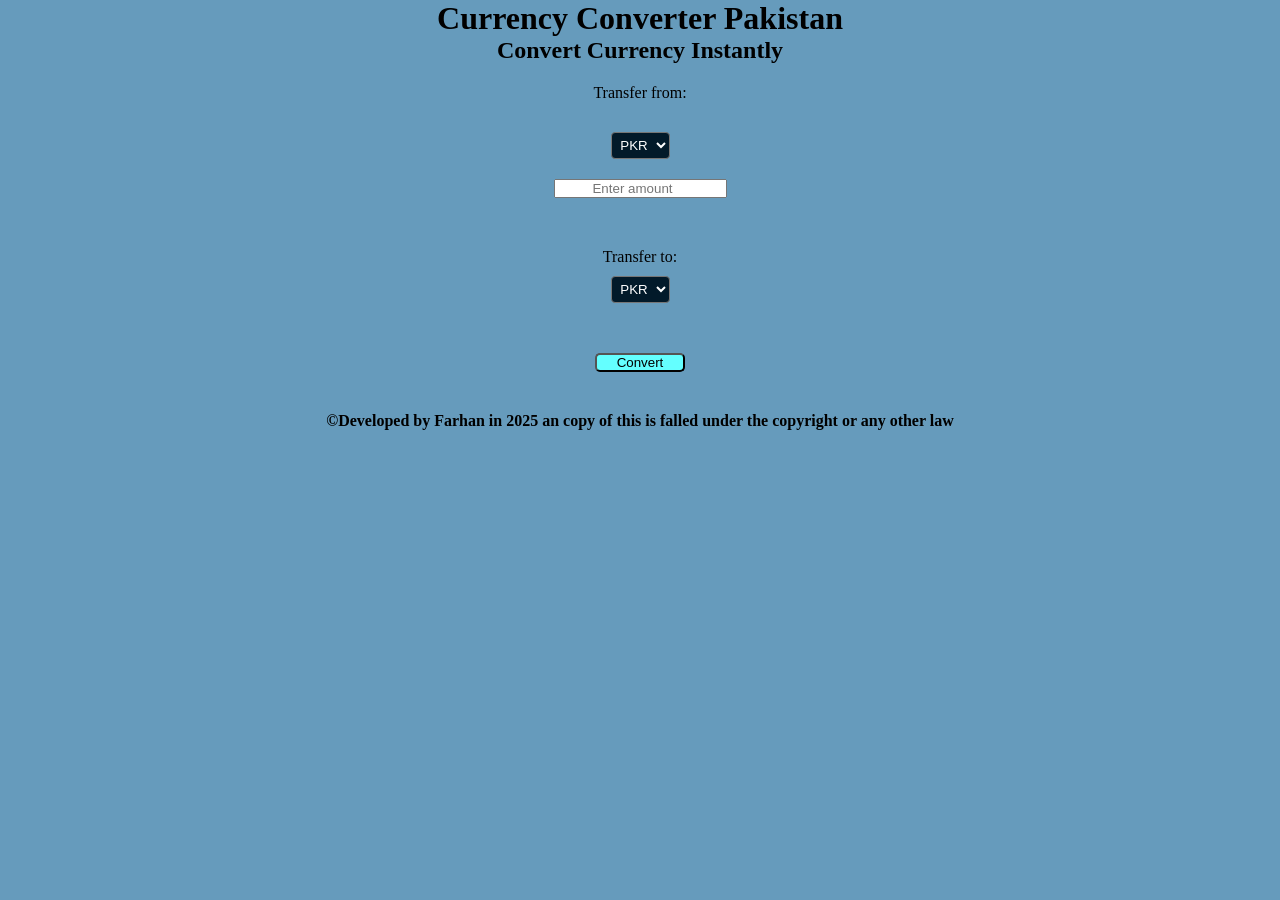
<file: index.html>
<!DOCTYPE html>
<html lang="en">
<head>
<meta name="google-site-verification" content="Mct0R9XbEoSt9xaY3-ET1efY33cocpxxhUF6C4Bf0C4" />

    <!-- ✅ BASIC SEO -->
    <meta charset="UTF-8">
    <title>Currency Converter Pakistan | PKR to USD, EUR, INR Live Rates</title>
    <meta name="description" content="Free online currency converter for Pakistan. Convert PKR to USD, EUR, INR with live exchange rates instantly. Developed by Farhan.">
    <meta name="keywords" content="currency converter, PKR to USD, USD to PKR, Pakistan currency converter, live exchange rates">
    <meta name="author" content="Farhan">
    <meta name="viewport" content="width=device-width, initial-scale=1.0">

    <!-- ✅ SOCIAL SHARING (OPEN GRAPH) -->
    <meta property="og:title" content="Currency Converter Pakistan">
    <meta property="og:description" content="Convert PKR to USD, EUR, INR with real-time exchange rates. Free fast tool.">
    <meta property="og:type" content="website">
        <meta property="title" content="Currency Converter Pakistan">
    <meta property="description" content="Convert PKR to USD, EUR, INR with real-time exchange rates. Free fast tool.">
    <meta property="type" content="website">

    <!-- ✅ PERFORMANCE -->
    <link rel="preload" as="style" href="style.css">
    <link rel="stylesheet" href="style.css"/>



<link rel="canonical" href="https://currency-converter-ebon-gamma.vercel.app/">

</head>
<body>

<header>
    <!-- ✅ ONLY ONE H1 -->
    <h1>Currency Converter Pakistan</h1>
</header>

<main>

<section id="main">
    <h2>Convert Currency Instantly</h2>

    <div id="body">

        <label for="wantedTransfer">Transfer from:</label>

        <div>
            <select id="wantedTransfer">
                <option value="PKR">PKR</option>
                <option value="INR">INR</option>
                <option value="USD">USD</option>
                <option value="EUR">EUR</option>
            </select>

            <input 
                type="number" 
                placeholder="Enter amount" 
                id="thevaltobeconverted"
                aria-label="Enter amount to convert"
            >
        </div>

        <div>
           
 <label for="transferrer">Transfer to:</label>

            <select id="transferrer">
                <option value="PKR">PKR</option>
                <option value="INR">INR</option>
                <option value="USD">USD</option>
                <option value="EUR">EUR</option>
            </select>
        </div>

    </div>

    <button id="convert" aria-label="Convert Currency Button">Convert</button>

    <div id="result" aria-live="polite"></div>

</section>

</main>

<footer>
    <p><strong>&copy;Developed by Farhan in 2025 an copy of this is falled under the copyright or any other law </strong></p>
</footer>

<!-- ✅ DEFER FOR BETTER PERFORMANCE -->
<script src="script.js" defer></script>

</body>
</html>
</file>
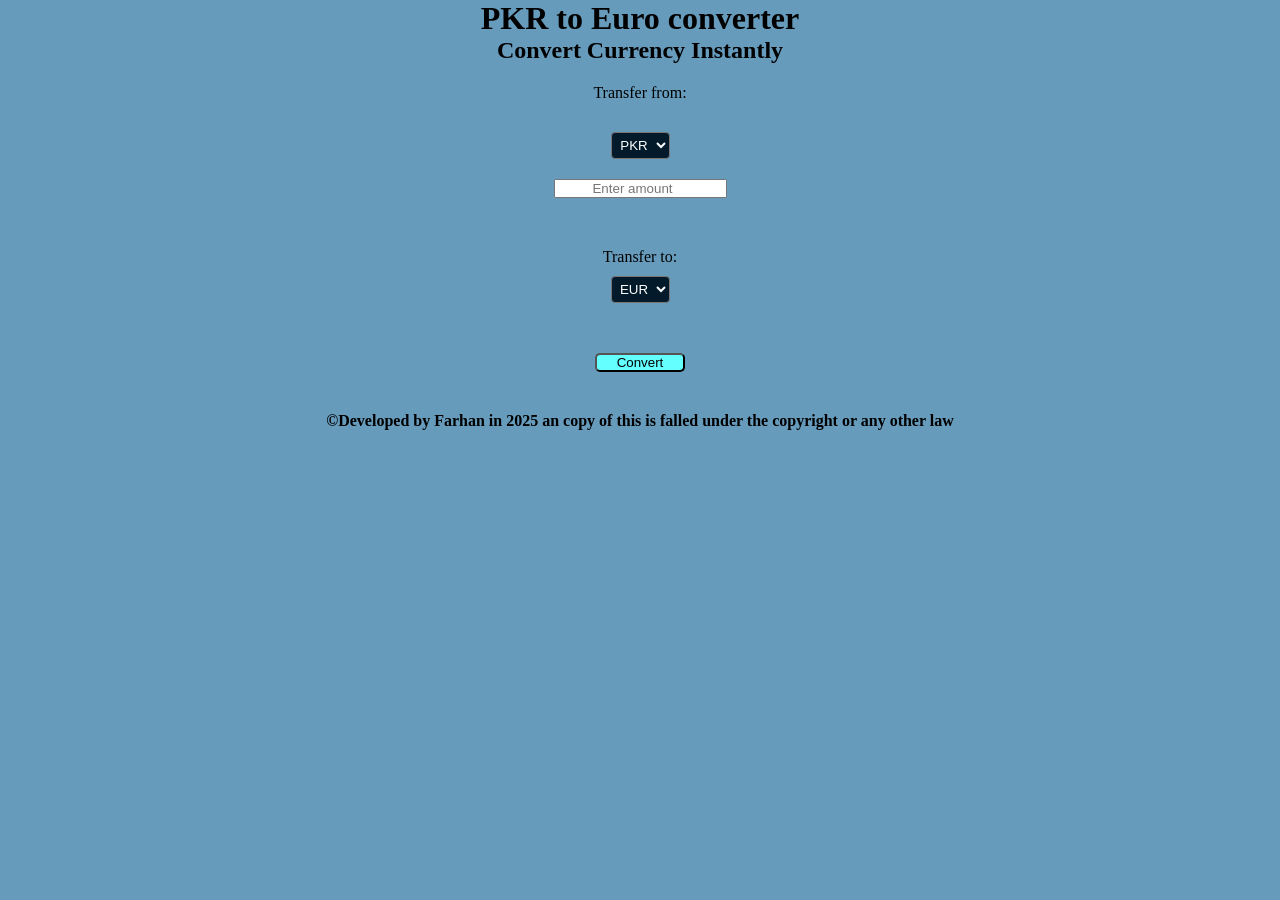
<file: pkr-to-eur.html>
<!DOCTYPE html>
<html lang="en">
<head>
    <meta name="google-site-verification" content="52C5Jp2sTcY9_OySIRMQiDxLLbQQV9FplqItNpAf0dM" />

    <!-- ✅ BASIC SEO -->
    <meta charset="UTF-8">
   <title>PKR to EUR Converter | Live Pakistani Rupee to EUR Rate</title>
    
<meta name="description" content="Convert Pakistani Rupee to Euro with live exchange rates. Free fast PKR to USD converter developed by Farhan.">
    <meta name="keywords" content="currency converter, PKR to USD, USD to PKR, Pakistan currency converter, live exchange rates">
    <meta name="author" content="Farhan">
    <meta name="viewport" content="width=device-width, initial-scale=1.0">

    <!-- ✅ SOCIAL SHARING (OPEN GRAPH) -->
    <meta property="og:title" content="Currency Converter Pakistan">
    <meta property="og:description" content="Convert PKR to USD, EUR, INR with real-time exchange rates. Free fast tool.">
    <meta property="og:type" content="website">
    <!-- ✅ PERFORMANCE -->
    <link rel="preload" as="style" href="style.css">
    <link rel="stylesheet" href="style.css"/>

  

<link rel="canonical" href="https://currency-converter-ebon-gamma.vercel.app/pkr-to-eur.html" />

</head>
<body>

<header>
    <!-- ✅ ONLY ONE H1 -->
    <h1>PKR to Euro converter</h1>
</header>

<main>

<section id="main">
    <h2>Convert Currency Instantly</h2>

    <div>

        <label for="wantedTransfer">Transfer from:</label>

        <div>
            <select id="wantedTransfer">
                <option value="PKR">PKR</option>
                <option value="INR">INR</option>
                <option value="USD">USD</option>
                <option value="EUR">EUR</option>
            </select>

            <input 
                type="number" 
                placeholder="Enter amount" 
                id="thevaltobeconverted"
                aria-label="Enter amount to convert"
            >
        </div>

        <div>
            <label for="transferrer">Transfer to:</label>

            <select id="transferrer">
                <option value="EUR">EUR</option>
                <option value="INR">INR</option>
                <option value="USD">USD</option>
                <option value="PKR">PKR</option>
            </select>
        </div>

    </div>

    <button id="convert" aria-label="Convert Currency Button">Convert</button>

    <div id="result" aria-live="polite"></div>

</section>

</main>

<footer>
    <p><strong>&copy;Developed by Farhan in 2025 an copy of this is falled under the copyright or any other law</strong></p>
</footer>

<!-- ✅ DEFER FOR BETTER PERFORMANCE -->
<script src="script.js" defer></script>

</body>
</html>
</file>
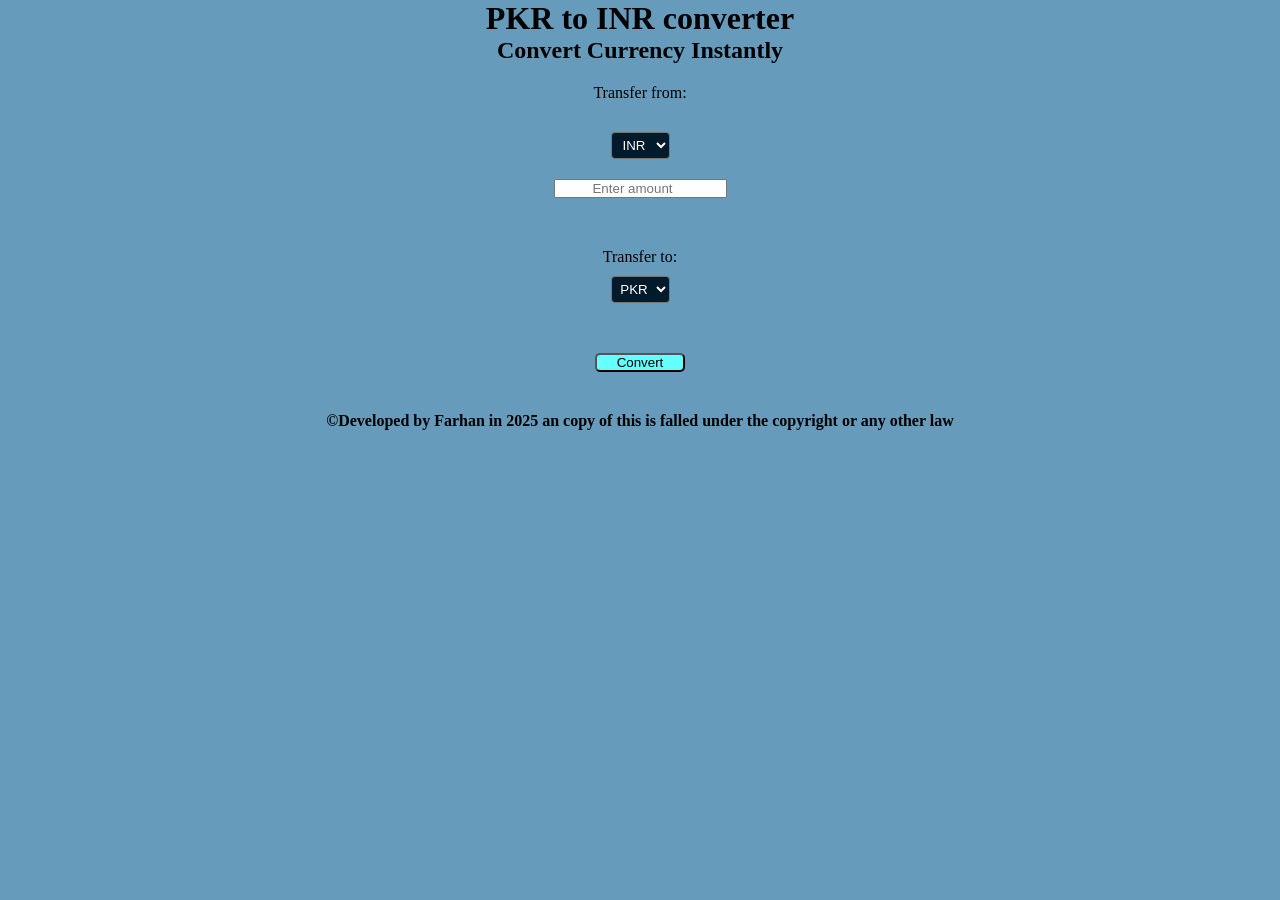
<file: pkr-to-inr.html>
<!DOCTYPE html>
<html lang="en">
<head>
    <meta name="google-site-verification" content="52C5Jp2sTcY9_OySIRMQiDxLLbQQV9FplqItNpAf0dM" />

    <!-- ✅ BASIC SEO -->
    <meta charset="UTF-8">
   <title>PKR to INR Converter | Live Pakistani Rupee to INR Rate</title>
    
<meta name="description" content="Convert Pakistani Rupee to Indian Rupee with live exchange rates. Free fast PKR to USD converter developed by Farhan.">
    <meta name="keywords" content="currency converter, PKR to USD, USD to PKR, Pakistan currency converter, live exchange rates">
    <meta name="author" content="Farhan">
    <meta name="viewport" content="width=device-width, initial-scale=1.0">

    <!-- ✅ SOCIAL SHARING (OPEN GRAPH) -->
    <meta property="og:title" content="Currency Converter Pakistan">
    <meta property="og:description" content="Convert PKR to USD, EUR, INR with real-time exchange rates. Free fast tool.">
    <meta property="og:type" content="website">

    <!-- ✅ PERFORMANCE -->
    <link rel="preload" as="style" href="style.css">
    <link rel="stylesheet" href="style.css"/>
     

<link rel="canonical" href="https://currency-converter-ebon-gamma.vercel.app/pkr-to-inr.html" />

</head>
<body>

<header>
    <!-- ✅ ONLY ONE H1 -->
    <h1>PKR to INR converter</h1>
</header>

<main>

<section id="main">
    <h2>Convert Currency Instantly</h2>

    <div id="body">

        <label for="wantedTransfer">Transfer from:</label>

        <div>
            <select id="wantedTransfer">
                <option value="INR">INR</option>
                <option value="INR">PKR</option>
                <option value="USD">USD</option>
                <option value="EUR">EUR</option>
            </select>

            <input 
                type="number" 
                placeholder="Enter amount" 
                id="thevaltobeconverted"
                aria-label="Enter amount to convert"
            >
        </div>

        <div>
            <label for="transferrer">Transfer to:</label>

            <select id="transferrer">
                <option value="PKR">PKR</option>
                <option value="INR">INR</option>
                <option value="USD">USD</option>
                <option value="EUR">EUR</option>
            </select>
        </div>

    </div>

    <button id="convert" aria-label="Convert Currency Button">Convert</button>

    <div id="result" aria-live="polite"></div>

</section>

</main>

<footer>
    <p><strong>&copy;Developed by Farhan in 2025 an copy of this is falled under the copyright or any other law</strong></p>
</footer>

<!-- ✅ DEFER FOR BETTER PERFORMANCE -->
<script src="script.js" defer></script>

</body>
</html>
</file>
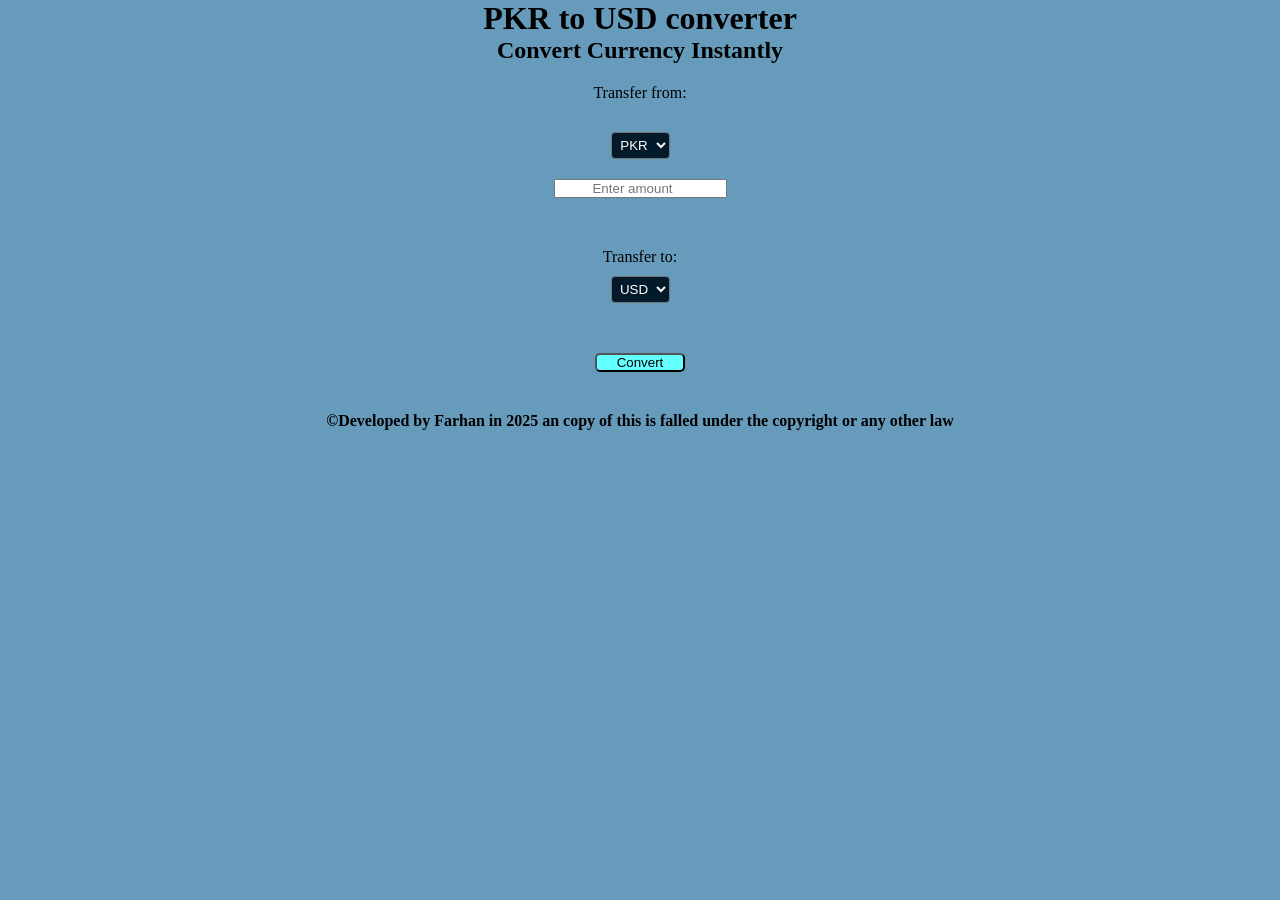
<file: pkr-to-usd.html>
<!DOCTYPE html>
<html lang="en">
<head>
    <meta name="google-site-verification" content="52C5Jp2sTcY9_OySIRMQiDxLLbQQV9FplqItNpAf0dM" />

    <!-- ✅ BASIC SEO -->
    <meta charset="UTF-8">
   <title>PKR to USD Converter | Live Pakistani Rupee to Dollar Rate</title>
    
<meta name="description" content="Convert Pakistani Rupee to US Dollar with live exchange rates. Free fast PKR to USD converter developed by Farhan.">
    <meta name="keywords" content="currency converter, PKR to USD, USD to PKR, Pakistan currency converter, live exchange rates">
    <meta name="author" content="Farhan">
    <meta name="viewport" content="width=device-width, initial-scale=1.0">

    <!-- ✅ SOCIAL SHARING (OPEN GRAPH) -->
    <meta property="og:title" content="Currency Converter Pakistan">
    <meta property="og:description" content="Convert PKR to USD, EUR, INR with real-time exchange rates. Free fast tool.">
    <meta property="og:type" content="website">

    <!-- ✅ PERFORMANCE -->
    <link rel="preload" as="style" href="style.css">
    <link rel="stylesheet" href="style.css"/>
    <script>

  
  </script>

<link rel="canonical" href="https://currency-converter-ebon-gamma.vercel.app/">

</head>
<body>

<header>
    <!-- ✅ ONLY ONE H1 -->
    <h1>PKR to USD converter</h1>
</header>

<main>

<section>
    <h2>Convert Currency Instantly</h2>

    <div id="body">

        <label for="wantedTransfer">Transfer from:</label>

        <div>
            <select id="wantedTransfer">
                <option value="PKR">PKR</option>
                <option value="INR">INR</option>
                <option value="USD">USD</option>
                <option value="EUR">EUR</option>
            </select>

            <input 
                type="number" 
                placeholder="Enter amount" 
                id="thevaltobeconverted"
                aria-label="Enter amount to convert"
            >
        </div>

        <div>
            <label for="transferrer">Transfer to:</label>

            <select id="transferrer">
                <option value="USD">USD</option>
                <option value="INR">INR</option>
                <option value="PKR">PKR</option>
                <option value="EUR">EUR</option>
            </select>
        </div>

    </div>

    <button id="convert" aria-label="Convert Currency Button">Convert</button>

    <div id="result" aria-live="polite"></div>

</section>

</main>

<footer>
    <p><strong>&copy;Developed by Farhan in 2025 an copy of this is falled under the copyright or any other law</strong></p>
</footer>

<!-- ✅ DEFER FOR BETTER PERFORMANCE -->
<script src="script.js" defer></script>

</body>
</html>
</file>
<file: style.css>
*{
    text-align:center;
    padding: 0%;
    margin:0%;
}

body{
    display: flex;
    justify-content: center;
    align-items: center;
    flex-direction:column;
    background-color: #669bbc;
}

div{
    
    display:flex;
    justify-content: center;
    align-items: center;
    flex-direction: column;
    margin:20px;
}

select{
    margin: 10px;
}

input{
    margin: 10px;
}

#convert{
    cursor:pointer;
    background-color:rgba(100,255,255);
    border-radius:5px;
      padding-left: 20px;
 padding-right: 20px;
}
select{
    border-radius: 4px;
    padding:4px;
    background-color: #021a2a;
    color: white;
}
</file>
